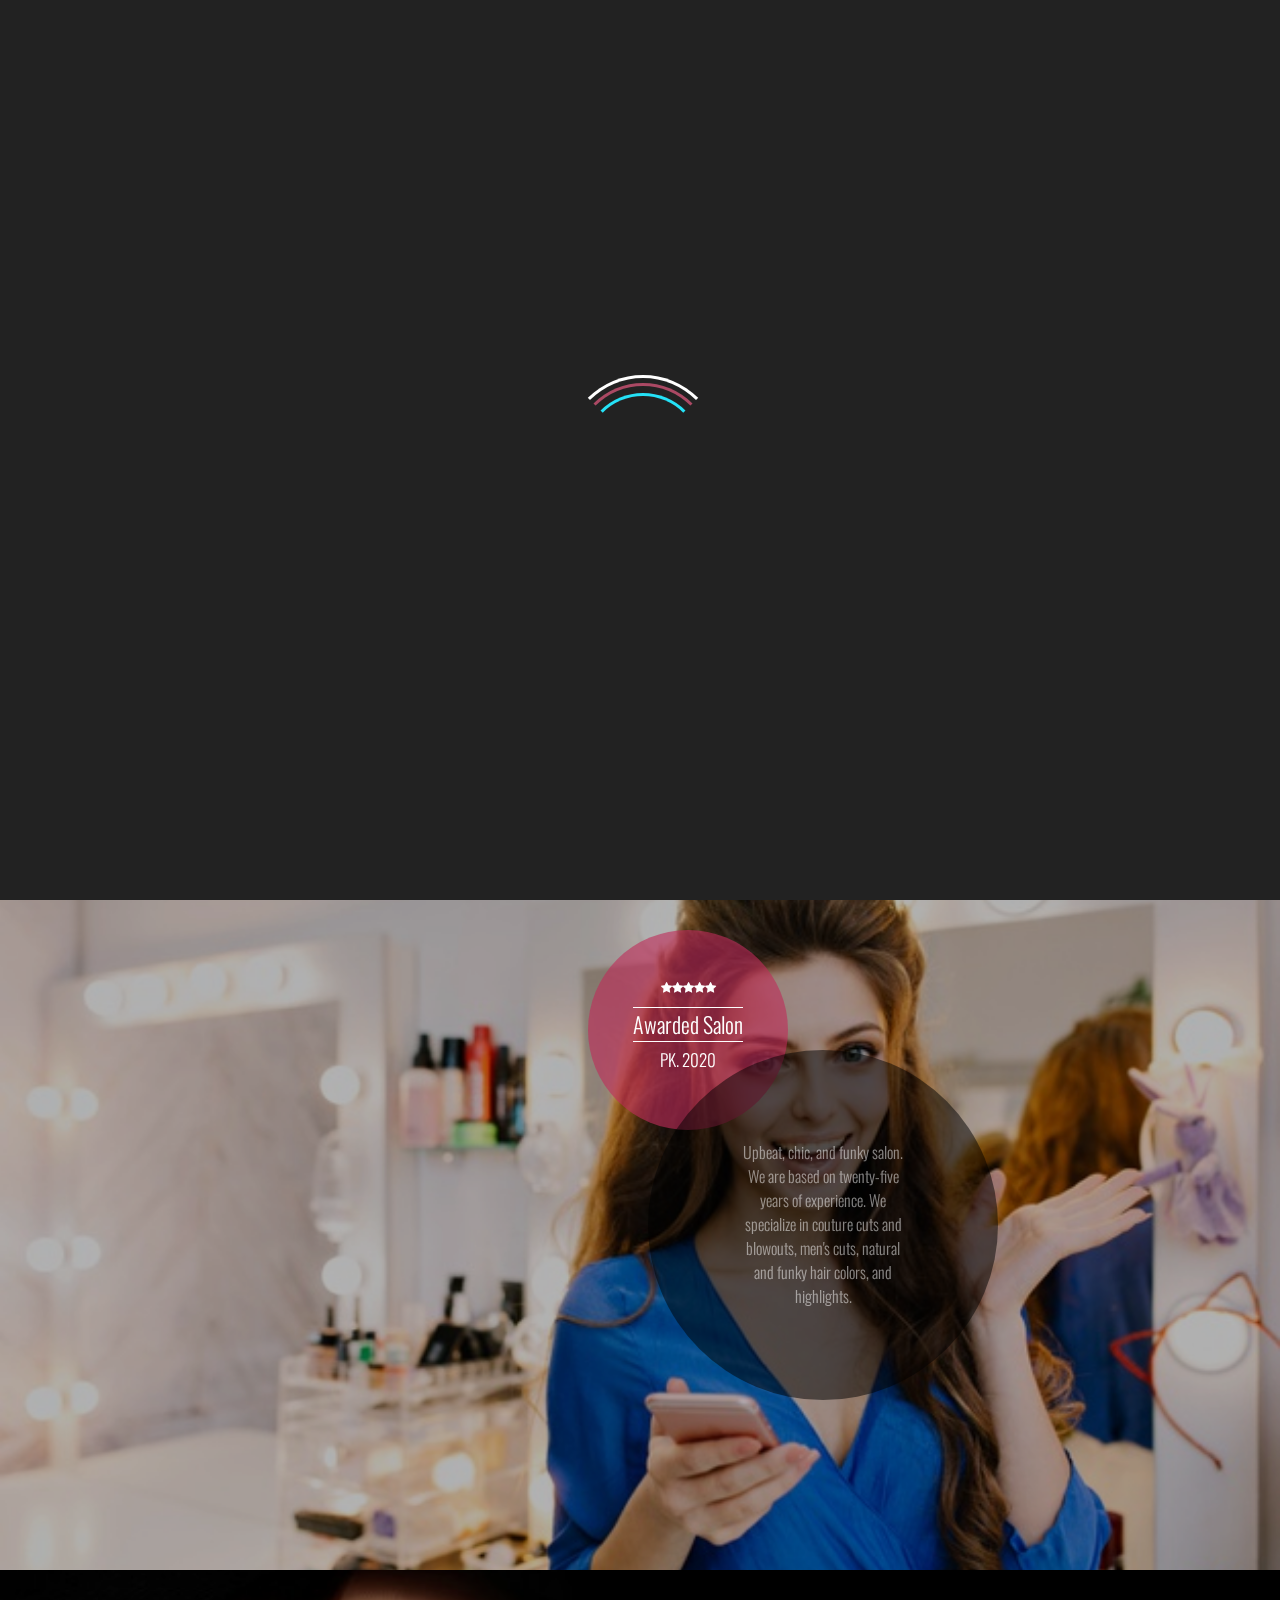
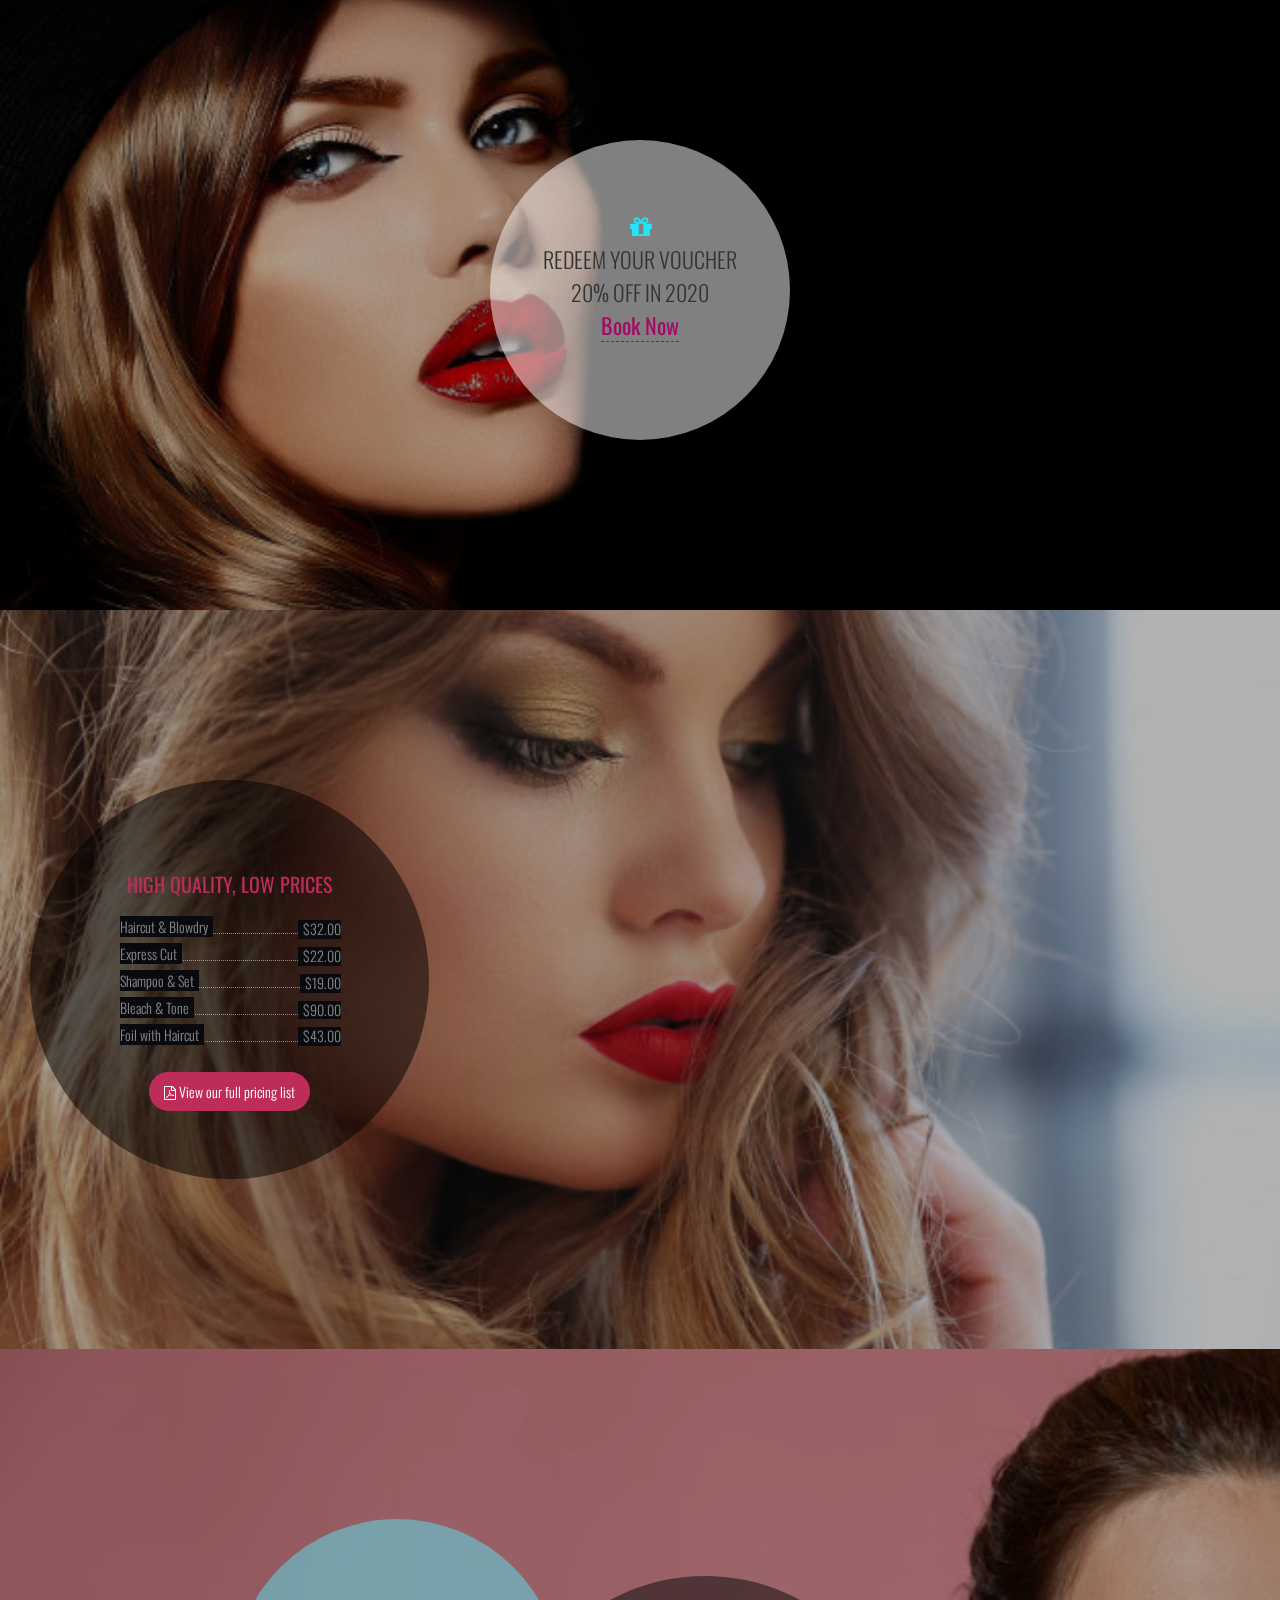
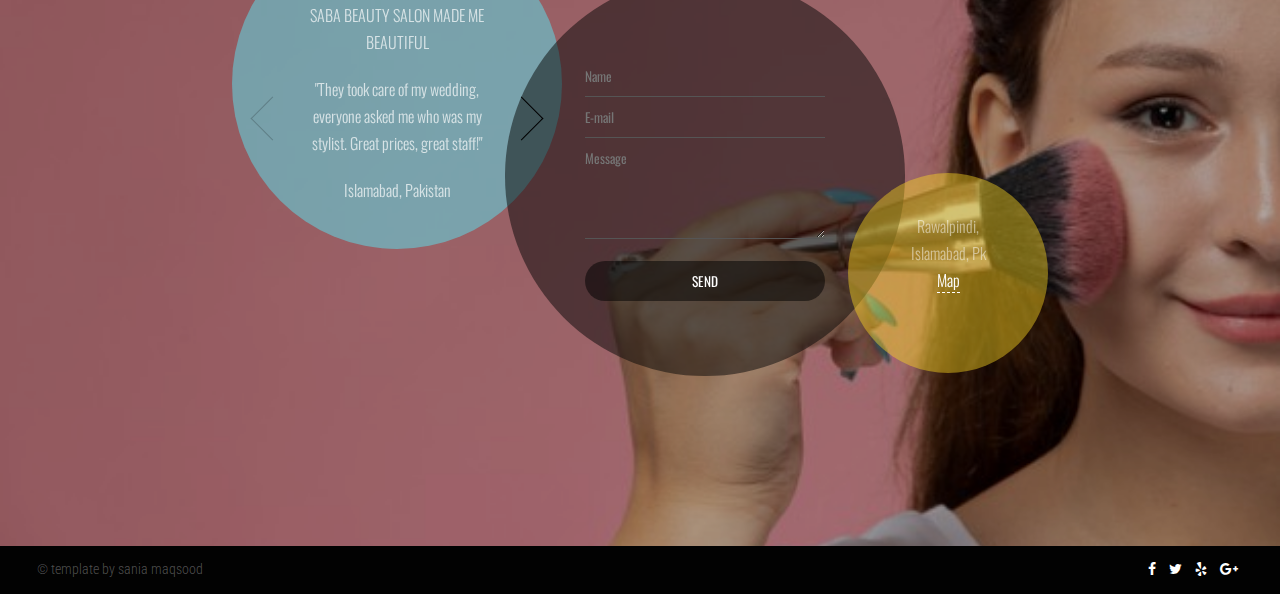
<file: index.html>
<!DOCTYPE html>
<html lang="en">
<head>
<meta charset="utf-8">
<meta name="viewport" content="width=device-width, initial-scale=1">
<meta name="description" content="">
<meta name="author" content="">
<link rel="icon" href="#">
<title>Beautition website</title>
<!-- CSS -->
<link href="css/style.css" rel="stylesheet">
<link rel="stylesheet" href="https://maxcdn.bootstrapcdn.com/font-awesome/4.5.0/css/font-awesome.min.css">
<link href='https://fonts.googleapis.com/css?family=Great+Vibes' rel='stylesheet' type='text/css'>
<link href='https://fonts.googleapis.com/css?family=Oswald:400,700,300' rel='stylesheet' type='text/css'>
<link href='https://fonts.googleapis.com/css?family=Roboto+Condensed:400,400italic,300italic,300,700,700italic' rel='stylesheet' type='text/css'>

</head>
<body class="frontpage">

<div id="loader-wrapper">
<div id="loader"></div>
<div class="loader-section section-left"></div>
<div class="loader-section section-right"></div>
</div>


<div class="menu-outer">
    <div class="menu-icon">
        <div class="bar"></div>
        <div class="bar"></div>
        <div class="bar"></div>
    </div>
    <nav>
        <ul>
           <li><a href="index.html">Home</a></li>
           <li><a href="services.html">Services</a></li>
           <li><a href="contact.html">contact us</a></li>
           <li><a href="blog.html">Blog</a></li>
           
       </ul>
   </nav>
</div>
<a class="menu-close" onClick="return true">
    <div class="menu-icon">
        <div class="bar"></div>
        <div class="bar"></div>
    </div>
</a>

<div class="fixedcallicon">
	<i class="fa fa-phone"></i><span class="hide">Book Now - 03235211</span>
</div>
<div class="container">
	<section class="background">
	<div class="content-wrapper">
		<div class="intro">
			<h1><span class="smaller wow zoomIn" data-wow-duration="2s" data-wow-delay="0.5">Rawalpindi, Islamabad,  Pk</span>
			<span class="big wow pulse" data-wow-duration="1s" data-wow-delay="0s">Saba</span><br/>
			<span class="small wow fadeIn" data-wow-duration="2s" data-wow-delay="0.5s">- BEAUTY SALON -</span>
			</h1>
		</div>
	</div>
	</section>
	<section class="background">
	<div class="content-wrapper">
		<div class="about">
			<div class="aboutbadge">
				<span><i class="fa fa-star"></i><i class="fa fa-star"></i><i class="fa fa-star"></i><i class="fa fa-star"></i><i class="fa fa-star"></i><br/>
				<span class="border">Awarded Salon</span><br/>
				PK. 2020</span>
			</div>
			<div class="aboutbadge black">
				<span>Upbeat, chic, and funky salon. We are based on twenty-five years of experience. We specialize in couture cuts and blowouts, men's cuts, natural and funky hair colors, and highlights. </span>
			</div>
		</div>
	</div>
	</section>
	<section class="background">
	<div class="content-wrapper">
		<div class="voucher">
			<div class="voucher-whitetransparent">
				<h2><i class="fa fa-gift"></i><br/>REDEEM YOUR VOUCHER<br/>20% OFF IN 2020<br/><a href="#slide6">Book Now</a></h2>
			</div>
		</div>
	</div>
	</section>
	<section class="background">
	<div class="content-wrapper">
		<div class="pricingbadge">
			<h4>High Quality, Low Prices</h4>
			<ul class="pricing_menu__list">
				<li class="pricing_menu__row">
				<div class="pricing_menu__meal">
					<span>Haircut & Blowdry</span>
				</div>
				<span class="pricing_menu__price">$32.00</span>
				</li>
				<li class="pricing_menu__row">
				<div class="pricing_menu__meal">
					<span>Express Cut</span>
				</div>
				<span class="pricing_menu__price">$22.00</span>
				</li>
				<li class="pricing_menu__row">
				<div class="pricing_menu__meal">
					<span>Shampoo & Set</span>
				</div>
				<span class="pricing_menu__price">$19.00</span>
				</li>
				<li class="pricing_menu__row">
				<div class="pricing_menu__meal">
					<span>Bleach & Tone</span>
				</div>
				<span class="pricing_menu__price">$90.00</span>
				</li>
				<li class="pricing_menu__row">
				<div class="pricing_menu__meal">
					<span>Foil with Haircut</span>
				</div>
				<span class="pricing_menu__price">$43.00</span>
				</li>
				<a class="fullpricelist" href="#"><i class="fa fa-file-pdf-o"></i> View our full pricing list</a>
			</ul>
		</div>
	</div>
	</section>
	<section class="background">
	<div class="content-wrapper">
		<div class="testimonialarea">
			<div class="testimonialarea-bubble">
				<div class="testimonial-widget">
					<h3 class="uppercase">SABA BEAUTY SALON MADE ME BEAUTIFUL</h3>
					<div class="testimonial">
						<p>
							 "They took care of my wedding, everyone asked me who was my stylist. Great prices, great staff!"
						</p>
						<p>
							<strong>Islamabad, Pakistan</strong>
						</p>
					</div>
					<div class="testimonial">
						<p>
							 "I am a regular customer of their services, once I pay them a visit I am a different person."
						</p>
						<p>
							<strong>Layana, Munchen</strong>
						</p>
					</div>
					<div class="testimonial">
						<p>
							 "Thank you so much, Beauttio, you have one of the best hairstylists aroung, I give it 5 <i class="fa fa-star"></i>."
						</p>
						<p>
							<strong>Jane, London</strong>
						</p>
					</div>
					<button class="prev-testimonial">Prev</button>
					<button class="next-testimonial">Next</button>
				</div>
			</div>
			<div class="contactform-bubble">
				<form autocomplete="off" class="contactform" method="post" action="contact.php" id="contactform">
					<input name="name" type="text" placeholder="Name">
					<input name="email" type="text" placeholder="E-mail">
					<textarea name="comment" placeholder="Message" rows="4"></textarea>
					<input value="SEND" type="submit" id="submit" class="btnsend">
					<div class="done">
						<div class="alert-box success">
							<i>Message sent! We'll answer shortly.</i>
						</div>
					</div>
				</form>
			</div>
			<div class="contactaddress-bubble">
				<div class="contactaddress">
					 Rawalpindi, Islamabad, Pk<br/>
					<a class="map" href="#">Map</a>
				</div>
			</div>
		</div>
	
</div>


	</section>
</div>
<div class="clearfix"></div>
<footer class="footer">
<div class="container">
<div class="pull-left">&copy; template by sania maqsood</div>
<div class="pull-right"> 
	<div class="footericons">
		<a href="#"><i class="fa fa-facebook"></i></a>
		<a href="#"><i class="fa fa-twitter"></i></a>
		<a href="#"><i class="fa fa-yelp"></i></a></a>
		<a href="#"><i class="fa fa-google-plus"></i></a>
	</div>
</div>
<div class="clearfix"></div>
</div>
</footer>	

<!-- Scripts -->
<script src="https://ajax.googleapis.com/ajax/libs/jquery/1.11.3/jquery.min.js"></script>
<script src="js/common.js"></script>
<script src="js/home.js"></script>
<script src="js/testimonials.js"></script>

</body>
</html>
</file>
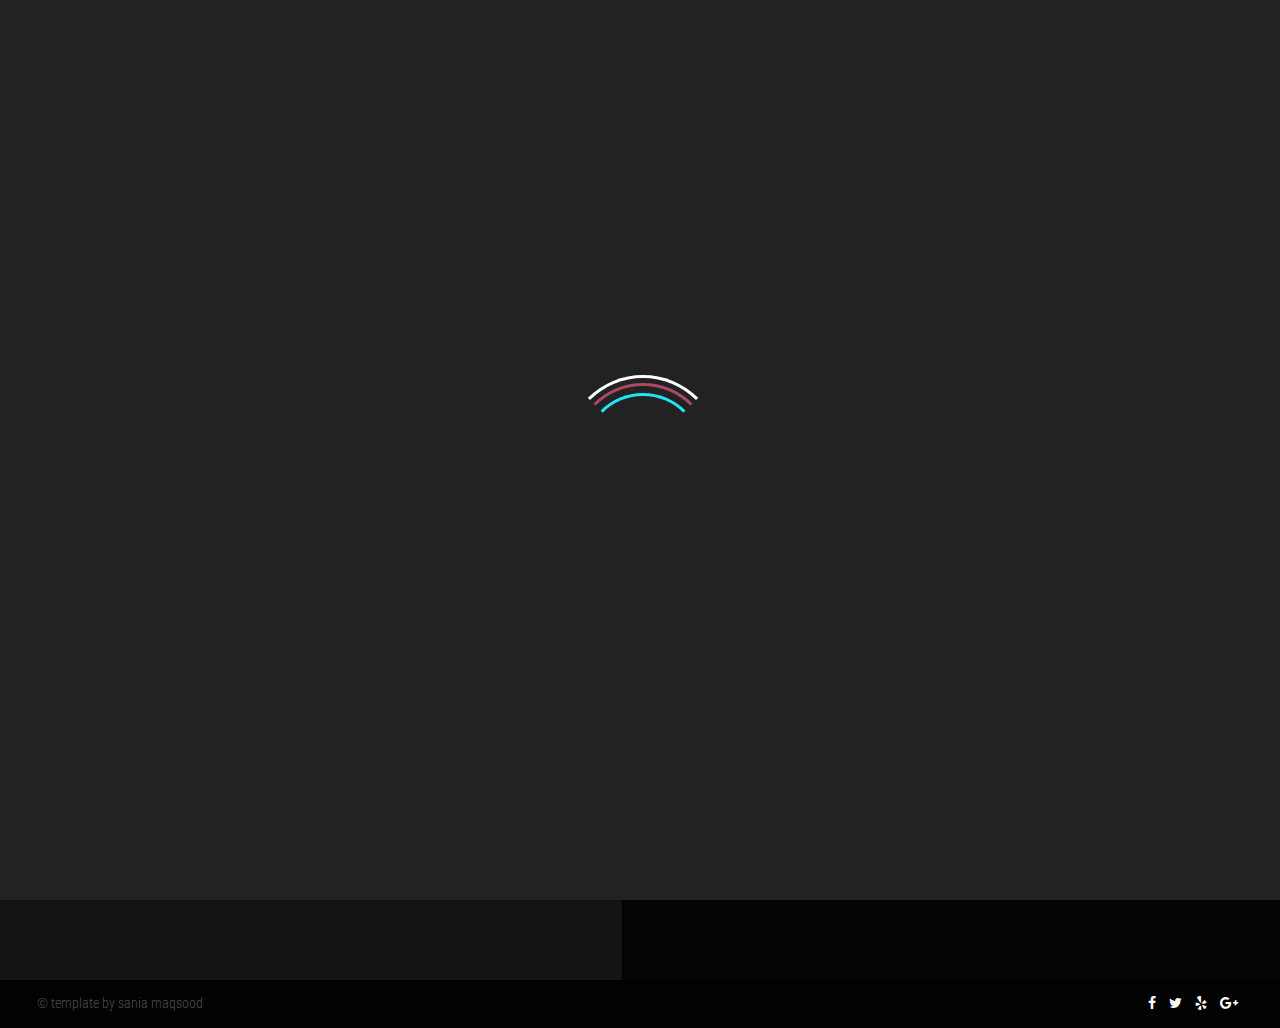
<file: blog.html>
<!DOCTYPE html>
<html lang="en">
<head>
<meta charset="utf-8">
<meta name="viewport" content="width=device-width, initial-scale=1">
<meta name="description" content="">
<meta name="author" content="">
<link rel="icon" href="#">
<title>Beautition website</title>
<!-- CSS -->
<link href="css/style.css" rel="stylesheet">
<link rel="stylesheet" href="https://maxcdn.bootstrapcdn.com/font-awesome/4.5.0/css/font-awesome.min.css">
<link href='https://fonts.googleapis.com/css?family=Great+Vibes' rel='stylesheet' type='text/css'>
<link href='https://fonts.googleapis.com/css?family=Oswald:400,700,300' rel='stylesheet' type='text/css'>
<link href='https://fonts.googleapis.com/css?family=Roboto+Condensed:400,400italic,300italic,300,700,700italic' rel='stylesheet' type='text/css'>
</head>
<body style="background-image:url(img/bg7.jpg);background-attachment:fixed;background-size:cover;">

<div id="loader-wrapper">
<div id="loader"></div>
<div class="loader-section section-left"></div>
<div class="loader-section section-right"></div>
</div>

<div class="menu-outer">
    <div class="menu-icon">
        <div class="bar"></div>
        <div class="bar"></div>
        <div class="bar"></div>
    </div>
    <nav>
        <ul>
           <li><a href="index.html">Home</a></li>
           <li><a href="">services</a></li>
           <li><a href="Contact.html">Contact us</a></li>
           <li><a href="blog.html">Blog</a></li>
           
       </ul>
   </nav>
</div>
<a class="menu-close" onClick="return true">
    <div class="menu-icon">
        <div class="bar"></div>
        <div class="bar"></div>
    </div>
</a>

<div class="fixedcallicon">
	<i class="fa fa-phone"></i><span class="hide">Book Now - 0323521441</span>
</div>
<div class="container">
<div class="logoarea">
<div class="intro">
			<h1><span class="smaller wow zoomIn" data-wow-duration="2s" data-wow-delay="0.5">Rawalpindi, Islamabad,  PK</span>
			<span class="big wow pulse" data-wow-duration="1s" data-wow-delay="0s">Saba</span>
			<span class="small wow fadeIn" data-wow-duration="2s" data-wow-delay="0.5s">- BEAUTY SALON -</span>
			</h1>
		</div>
		</div>
		<div class="pagearea">
		<h1 class="page-headline">BLOG</h1>
		<i class="iconstartitle textmagenta fa fa-star"></i>
		<h1 class="entry-title">HAIR STYLE EVENT ISLAMABAD</h1>
			<p>Upbeat, chic, and funky salon. We are based on twenty-five years of experience. We specialize in couture cuts and blowouts, men's cuts, natural and funky hair colors, and highlights...<a href="#" class="readmore">Read more</a></p>
				
				<h1 class="entry-title">HAIR STYLE EVENT IN ISLAMABAD</h1>
				<p>Upbeat, chic, and funky salon. We are based on twenty-five years of experience. We specialize in couture cuts and blowouts, men's cuts, natural and funky hair colors, and highlights...<a href="#" class="readmore">Read more</a></p>
				
				<h1 class="entry-title">HAIR STYLE EVENT IN ISLAMABAD</h1>
				<p>Upbeat, chic, and funky salon. We are based on twenty-five years of experience. We specialize in couture cuts and blowouts, men's cuts, natural and funky hair colors, and highlights...<a href="#" class="readmore">Read more</a></p>
				
				<h1 class="entry-title">HAIR STYLE EVENT IN ISLAMABAD</h1>
				<p>Upbeat, chic, and funky salon. We are based on twenty-five years of experience. We specialize in couture cuts and blowouts, men's cuts, natural and funky hair colors, and highlights...<a href="#" class="readmore">Read more</a></p>
				
				
		</div>
	
</div>
<div class="clearfix"></div>
<footer class="footer">
<div class="container">
<div class="pull-left">&copy; template by sania maqsood</div>
<div class="pull-right"> 
	<div class="footericons">
		<a href="#"><i class="fa fa-facebook"></i></a>
		<a href="#"><i class="fa fa-twitter"></i></a>
		<a href="#"><i class="fa fa-yelp"></i></a></a>
		<a href="#"><i class="fa fa-google-plus"></i></a>
	</div>
</div>
<div class="clearfix"></div>
</div>
</footer>	
<!-- Scripts -->
<script src="https://ajax.googleapis.com/ajax/libs/jquery/1.11.3/jquery.min.js"></script>
<script src="js/nicescroll.js"></script>
<script src="js/common.js"></script>
</body>
</html>
</file>
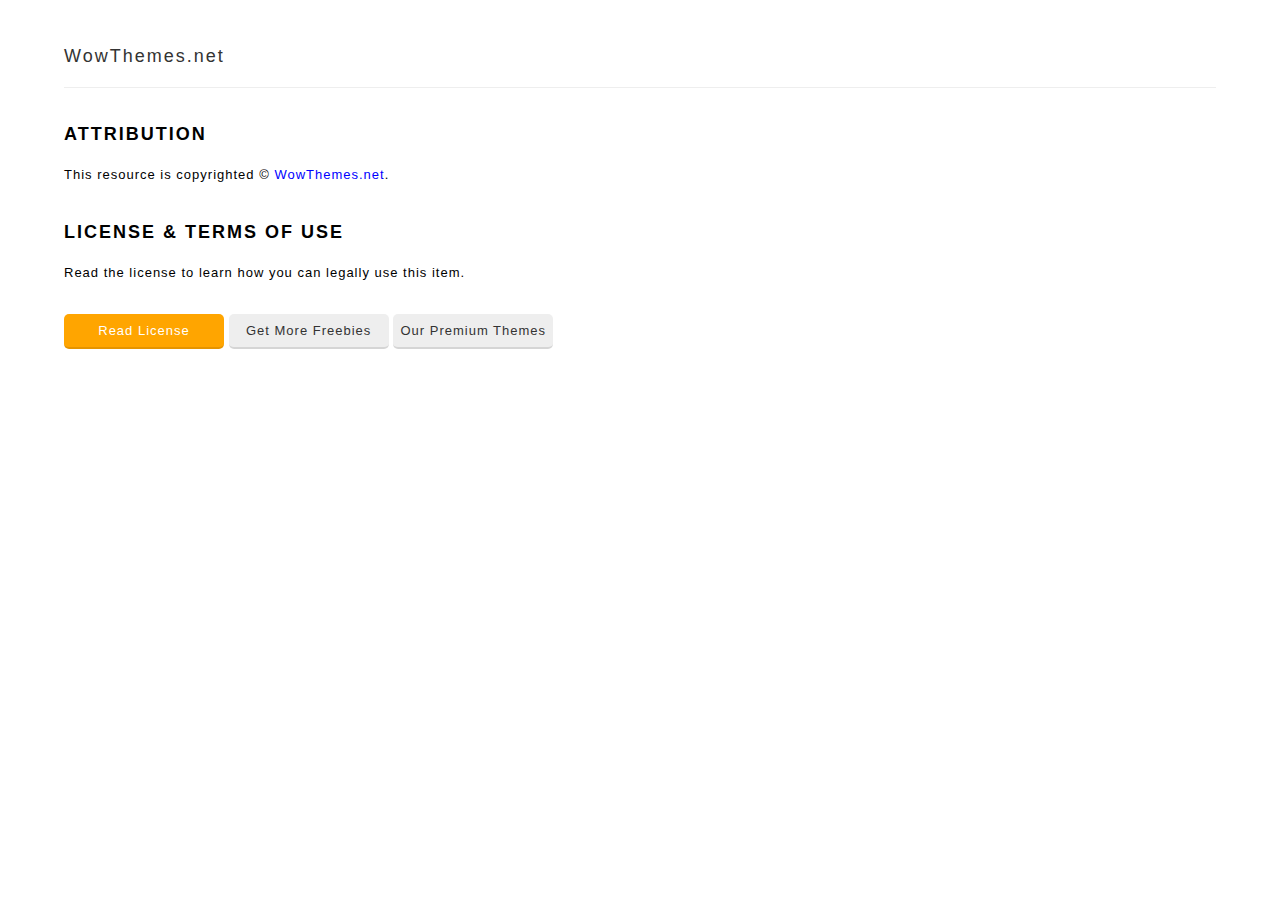
<file: license.html>
<html>
<body>
<style>
h1 {font-size:18px;letter-spacing:2px;margin-top:30px;}
body {margin:0;font-family:Arial;line-height:1.8; 
    letter-spacing: 1px;
    font-size: 13px;}
hr {border-top:1px solid #eee;border-bottom:0;height:1px;}
a {text-decoration:none;color:blue;}
.btn {text-align:center;background-color:#eee;padding:5px;color:#333;border-bottom:2px solid rgba(0,0,0,0.1);border-radius:5px;min-width:150px;display:inline-block;}
.btn.green {background-color:green;color:#fff;}
.btn.orange {background-color:orange;color:#fff;}
.paypal {display: inline-block;
    font-family: inherit;
    font-size: 12px;
    font-weight: 900;
    color: #fff;
    text-align: center;
    padding: 10px 14px;
    background: #f39264;
    border: 0;
    cursor: pointer;
    outline: none;
    margin-top: 15px;
    border-bottom: 3px solid rgba(0,0,0,0.1);}
</style>
<div style="max-width:90%;margin:0px auto;margin-top:40px;">
<h1 style="border-bottom:1px solid #eee;margin-bottom:20px;padding-bottom:15px;"><a style="text-decoration:none;color:#333;font-weight:300;" href="https://www.wowthemes.net">WowThemes.net</a> <i style="color:#ccc;font-size:12px;"></i><h1>

<h1>ATTRIBUTION</h1>
This resource is copyrighted &copy; <a href="https://www.wowthemes.net">WowThemes.net</a>.
<h1>LICENSE & TERMS OF USE</h1>
Read the license to learn how you can legally use this item.
<div style="text-align:left;background:#fff;padding:30px 0;margin-top:0px;"><a class="btn orange" href="http://www.wowthemes.net/freebies-license/">Read License</a> <a class="btn" href="https://www.wowthemes.net/category/free-themes-templates/">Get More Freebies</a> <a class="btn" href="https://www.wowthemes.net/">Our Premium Themes</a> 
</div>
</div>
</body>
</html>
</file>
<file: css/style.css>
/* https://www.wowthemes.net 
Beauttio HTML Template
v1.0.0
*/

html, body, div, span, applet, object, iframe,
h1, h2, h3, h4, h5, h6, p, blockquote, pre,
a, abbr, acronym, address, big, cite, code,
del, dfn, em, img, ins, kbd, q, s, samp,
small, strike, strong, sub, sup, tt, var,
b, u, i, center,
dl, dt, dd, ol, ul, li,
fieldset, form, label, legend,
table, caption, tbody, tfoot, thead, tr, th, td,
article, aside, canvas, details, embed, 
figure, figcaption, footer, header, hgroup, 
menu, nav, output, ruby, section, summary,
time, mark, audio, video {
	margin: 0;
	padding: 0;
	border: 0;
	font-size: 100%;
	font: inherit;
	vertical-align: baseline;
}
/* HTML5 display-role reset for older browsers */
article, aside, details, figcaption, figure, 
footer, header, hgroup, menu, nav, section {
	display: block;
}
body {
	line-height: 1.7;
	font-weight:300;
	font-family:Oswald;
}
h2 {line-height:1.5;}
ol, ul {
	list-style: none;
}
blockquote, q {
	quotes: none;
}
blockquote:before, blockquote:after,
q:before, q:after {
	content: '';
	content: none;
}
table {
	border-collapse: collapse;
	border-spacing: 0;
}
body.frontpage {overflow:hidden;}
body{
	
	overflow-x: hidden;
    overflow-y: scroll;
}
a {text-decoration:none;}
	p {margin-bottom:20px;}
	p:last-child {margin-bottom:0;}
	
	.pull-left {float:left;}
	.pull-right {float:right;}
	.clearfix {clear:both;float:none;content:'';display:table;}
.background {
  background-size: cover;
  background-repeat: no-repeat;
  background-position: center center;
  overflow: hidden;
  will-change: transform;
  -webkit-backface-visibility: hidden;
  backface-visibility: hidden;
  height: 130vh;
  position: fixed;
  width: 100%;
  -webkit-transform: translateY(30vh);
  transform: translateY(30vh);
  -webkit-transition: all 1.2s cubic-bezier(0.22, 0.44, 0, 1);
  transition: all 1.2s cubic-bezier(0.22, 0.44, 0, 1);
}
.background:before {
  content: "";
  position: absolute;
  width: 100%;
  height: 100%;
  top: 0;
  left: 0;
  right: 0;
  bottom: 0;
  background-color: rgba(0, 0, 0, 0.3);
}
.background:first-child {
  background-image: url(../img/bg12.jpg);
  -webkit-transform: translateY(-15vh);
          transform: translateY(-15vh);
}
.background:first-child .content-wrapper {
  -webkit-transform: translateY(15vh);
          transform: translateY(15vh);
}
.background:nth-child(2) {
  background-image: url(../img/bg16.jpg);
}
.background:nth-child(3) {
  background-image: url(../img/bg8.jpg);
}
.background:nth-child(4) {
  background-image: url(../img/bg14.jpg);
}
.background:nth-child(5) {
  background-image: url(../img/bg9.jpg);
}

/* Set stacking context of slides */
.background:nth-child(1) {
  z-index: 5;
}

.background:nth-child(2) {
  z-index: 4;
}

.background:nth-child(3) {
  z-index: 3;
}

.background:nth-child(4) {
  z-index: 2;
}

.background:nth-child(5) {
  z-index: 1;
}

.content-wrapper {
	height: 100vh;
	display: -webkit-box;
	display: -webkit-flex;
	display: -ms-flexbox;
	display: flex;
	-webkit-box-pack: center;
	-webkit-justify-content: center;
	-ms-flex-pack: center;
	justify-content: center;
	text-align: center;
	-webkit-flex-flow: column nowrap;
	-ms-flex-flow: column nowrap;
	flex-flow: column nowrap;
	color: #fff;
	-webkit-transform: translateY(40vh);
	transform: translateY(40vh);
	will-change: transform;
	-webkit-backface-visibility: hidden;
	backface-visibility: hidden;
	-webkit-transition: all 1.7s cubic-bezier(0.22, 0.44, 0, 1);
	transition: all 1.7s cubic-bezier(0.22, 0.44, 0, 1);
}
.content-title {
  font-size: 12vh;
  line-height: 1.4;
}

.background.up-scroll {
  -webkit-transform: translate3d(0, -15vh, 0);
          transform: translate3d(0, -15vh, 0);
}
.background.up-scroll .content-wrapper {
  -webkit-transform: translateY(15vh);
          transform: translateY(15vh);
}
.background.up-scroll + .background {
  -webkit-transform: translate3d(0, 30vh, 0);
          transform: translate3d(0, 30vh, 0);
}
.background.up-scroll + .background .content-wrapper {
  -webkit-transform: translateY(30vh);
          transform: translateY(30vh);
}

.background.down-scroll {
  -webkit-transform: translate3d(0, -130vh, 0);
          transform: translate3d(0, -130vh, 0);
}
.background.down-scroll .content-wrapper {
  -webkit-transform: translateY(40vh);
          transform: translateY(40vh);
}
.background.down-scroll + .background:not(.down-scroll) {
  -webkit-transform: translate3d(0, -15vh, 0);
          transform: translate3d(0, -15vh, 0);
}
.background.down-scroll + .background:not(.down-scroll) .content-wrapper {
  -webkit-transform: translateY(15vh);
          transform: translateY(15vh);
}






.fixedcallicon {
	background: rgba(0,0,0,0.5);
    color: rgba(255,255,255,0.7);
    position: fixed;
    top: 43%;
    right: 0;
    width: 60px;
    height: 60px;
    line-height: 60px;
    overflow: hidden;
    display: inline-block;
    z-index: 99;
    border-top-left-radius: 5px;
    border-bottom-left-radius: 5px;
    transition: all 1s ease;
}
.fixedcallicon i {width:60px;height:60px;text-align:center;}
.fixedcallicon:hover {width:220px;background:rgba(245, 228, 25, 0.5);}


.intro h1 {font-family:Great Vibes;font-size:150px;font-weight:400;line-height:1.1;}
.intro h1 span.big {
border-top: 1px solid;
    border-bottom: 1px solid;
    margin-bottom: 0px;
    padding: 36px 0 0px;
    display: inline-block;
}
.intro h1 span.small {
	font-size:90px; font-family:Oswald; font-weight:700;
}
.intro h1 span.smaller {
	font-size:20px;
	font-family:Oswald;
	display:block;
	margin-bottom:30px;
	font-weight:300;
}



.about {
	width: 500px;
    max-width: 100%;
    margin: 0px auto;
    margin-right: 15%;
}


.aboutbadge {
background-color:rgba(190, 45, 90, 0.62);
width:200px;
height:200px;
max-width:100%;
border-radius:50%;
color:#fff;
line-height:260px; 
font-weight: 300;
font-size: 17px;
}
.aboutbadge.black{
    background-color: rgba(0,0,0,0.5);
    color: rgba(255,255,255,0.5);
    width: 350px;
    height: 350px;
    font-size: 14px;
    line-height: 210px;
    margin-top: -80px;
    margin-left: 60px;
}
.aboutbadge.black span {
	    font-size: 16px;
    font-weight: 300;
    padding: 90px;
}
.aboutbadge span {line-height:1.5;display:inline-block;}
.aboutbadge span.border{    display: inline-block;
    border-top: 1px solid;
    border-bottom: 1px solid;
    margin-top: 10px;
    margin-bottom: 5px;font-size:22px;}

.aboutbadge i {
	font-size:12px;

}



.voucher {
	width: 500px;
    max-width: 100%;
    margin: 0px auto;
}
.voucher-whitetransparent {
	    display: Inline-block;
    width: 300px;
    height: 300px;
    background: rgba(255,255,255,0.5);
    color: #333;
    border-radius: 100%;
	
}
.voucher-whitetransparent i.fa {
	    color: #25E2F7;
    font-size: 25px;
}
.voucher-whitetransparent h2 {
	line-height:1.5;
	font-weight:300;
	color:#333;
	padding:70px 30px 30px 30px;
	font-size:22px;
	
}
.voucher-whitetransparent a {color:#A50965;font-weight:400;text-decoration:none;border-bottom:1px dashed;}





.pricingbadge {
	width: 220px;
    max-width: 100%;
    background-color: rgba(0,0,0,0.5);
    height: 220px;
    border-radius: 50%;
    padding: 7%;
	color:rgba(255,255,255,0.5);
	line-height: 1.4;
	margin-left:30px;
}
.pricing_menu__list {
	font-weight: 300;
    list-style: none;
    font-size: 14px;
  
  
}

.pricingbadge h4 {
    color: #be2d5a;
    font-size: 20px;
    font-weight: 400;
    text-transform: uppercase;
    margin-bottom: 10px;
}

.pricing_menu__row {
  border-bottom: 1px dotted rgba(255,255,255,0.5); /* Our dotted line, we can use border-image instead */
  position: relative;
  float: left;
  line-height: 1.2em;
  margin: -.9em 0 0 0;  
  width: 100%;
  text-align: left;  
}


.pricing_menu__meal {
  padding-right: 3em; /* Custom number for space between text and right side of .pricing_menu__row; must be greater than .pricing_menu__price max-width to avoid overlapping */
}

.pricing_menu__meal span {
    margin: 0;
    position: relative;
    top: 1.6em;
    padding-right: 5px;
    background: #090a0d;
	    line-height: 1.4;
}

.pricing_menu__price {  
	padding:1px 0 1px 5px;
	position:relative;
	top:.4em;
	left:1px;/* ie6 rounding error*/
	float:right;
	background: #090a0d;
}

a.fullpricelist {
    color: #fff;
    text-decoration: none;
    text-align: center;
    margin-top: 30px;
    display: inline-block;
    clear: both;
    float: none;
    background: #be2d5a;
    padding: 10px 15px;
    border-radius: 30px;
}



@-moz-keyframes fadein {
  0% {
    opacity: .1;
    -moz-transform: translateY(5px);
    transform: translateY(5px);
  }
  100% {
    opacity: 1;
    -moz-transform: translateY(0);
    transform: translateY(0);
  }
}
@-webkit-keyframes fadein {
  0% {
    opacity: .1;
    -webkit-transform: translateY(5px);
    transform: translateY(5px);
  }
  100% {
    opacity: 1;
    -webkit-transform: translateY(0);
    transform: translateY(0);
  }
}
@keyframes fadein {
  0% {
    opacity: .1;
    -moz-transform: translateY(5px);
    -ms-transform: translateY(5px);
    -webkit-transform: translateY(5px);
    transform: translateY(5px);
  }
  100% {
    opacity: 1;
    -moz-transform: translateY(0);
    -ms-transform: translateY(0);
    -webkit-transform: translateY(0);
    transform: translateY(0);
  }
}
.uppercase {
  text-transform: uppercase;
}


.testimonialarea {
	   	width: 1200px;
    max-width: 100%;
    margin: 0px auto;
}

.testimonialarea-bubble {
	display: Inline-block;
    width: 330px;
    height: 330px;
    background: rgba(90, 227, 241, 0.5);
    color: #333;
    border-radius: 100%;
}

.testimonial-widget {
  position: relative;
  text-align: center;
  overflow: hidden;
     padding: 25% 20%;
	 color:rgba(255,255,255,0.7);
}
.testimonial-widget h3 {
	margin-bottom:20px;
}
.testimonial {
  position: absolute;
  opacity: 0;
  z-index: -1;
}
.testimonial.current {
  opacity: 1;
  position: relative;
  z-index: initial;
  -moz-animation: fadein 0.7s ease;
  -webkit-animation: fadein 0.7s ease;
  animation: fadein 0.7s ease;
}

.prev-testimonial,
.next-testimonial {
  position: absolute;
  -moz-appearance: none;
  -webkit-appearance: none;
  background-color: transparent;
  border: none;
  width: 30px;
  top: 110px;
  text-indent: -9999px;
  cursor: pointer;
}
.prev-testimonial:focus,
.next-testimonial:focus {
  outline: none;
}
.prev-testimonial:before,
.next-testimonial:before {
  content: "";
  background-color: transparent;
  width: 30px;
  height: 30px;
  display: inline-block;
  position: absolute;
  top: 0;
  -moz-transform: rotate(45deg);
  -ms-transform: rotate(45deg);
  -webkit-transform: rotate(45deg);
  transform: rotate(45deg);
}

.prev-testimonial {
  left: 15px;
      top: 50%;
}
.prev-testimonial:before {
  left: 10px;
  border-left: solid 1px black;
  border-bottom: solid 1px black;
}

.next-testimonial {
  right: 15px;
      top: 50%;
}
.next-testimonial:before {
  right: 10px;
  border-top: solid 1px black;
  border-right: solid 1px black;
}

.testimonial__mug {
  width: 100px;
  height: 100px;
  margin: 16px auto;
  -moz-border-radius: 50%;
  -webkit-border-radius: 50%;
  border-radius: 50%;
  overflow: hidden;
}

.grey-out {
  opacity: .2;
}

.testimonialarea button {
  width: 80px;
  padding: 6px;
  z-index: 99;
}




.contactform-bubble {
    display: inline-block;
    width: 400px;
    height: 400px;
    background: rgba(6, 6, 6, 0.5);
    color:rgba(255,255,255,0.5);
    border-radius: 100%;
	margin-left:-60px;	
}
.contactform {
	padding:20%;
}
.contactform input, 
.contactform textarea{
	width:100%;
	background:transparent;
	border:0;
	border-bottom:1px solid #555;
	font-family:Oswald;
	padding:10px 0;
	color:rgba(241, 229, 90, 0.5);
}

.contactform input.btnsend {
    border: 0;
    color: #fff;
    cursor: pointer;
    width: 100%;
    border-radius: 40px;
    margin-top: 15px;
    background: rgba(0,0,0, 0.5);	
	letter-spacing:0.5px;
}
.contactform input:focus, 
.contactform textarea:focus {
	outline:0;
	outline:none;
	border-bottom:1px solid #fff;
}
.done {
    display: none;
}
.contactform .done {margin-top:10px; font-size:14px;color:rgba(53, 249, 214, 0.42);}
.error input, input.error, .error textarea, textarea.error {
    border-color: #c60f13;
}

.contactaddress-bubble {
    display: inline-block;
    width: 200px;
    height: 200px;
    background: rgba(253, 216, 34, 0.44);
    color: rgba(255,255,255,0.5);
    border-radius: 100%;
    margin-left: -60px;
}
.contactaddress {
	    padding: 20%;
}
a.map {border-bottom: 1px dashed;    color: #fff;}


.logoarea {width:46%;float:left;}
.logoarea .intro {
    color: #fff;
    text-align: center;
    position: fixed;
    display: table;
    vertical-align: middle;
    top: 32%;
    left: 12%;
	
}
.logoarea .intro h1 span.small {
    font-size: 50px;
	margin-top:15px;
	display: block;
}
.logoarea .intro h1 span.smaller {
    font-size: 16px;
	margin-bottom:20px;
	line-height: 1;
	display: block;
}
.logoarea h1 {
    font-size: 90px;
	
}
.logoarea h1 span.big{
    padding: 22px 0 0px;
    line-height: 0.9;
}

.pagearea {
	float:right;
    width: 42%;
    max-width: 100%;
	min-height:100vh;
    margin: 0px auto;
    margin-right: 0;
	background-color: rgba(0,0,0,0.8);
	color: rgba(255,255,255,0.5);
	font-size: 15px;
	text-align:left;
	padding:40px 60px;
	font-family:Roboto Condensed;
}
.pagearea h1.entry-title, .pagearea h1.page-headline {
	font-family: Oswald;
    font-size: 21px;
    color: rgba(255,255,255,0.7);
	letter-spacing: 1px;
}
.pagearea h1.page-headline {
    margin-bottom: 0;
    color: #fff;
    font-weight: 400;
	font-size:25px;
}

.pagearea h1.page-headline:after {
    content: '';
    width: 91%;
    color: rgba(255,255,255,0.4);
    margin-top: 20px;
    border-bottom: double medium;
    display: block;
    margin-bottom: 30px;
    position: relative;
    margin-left: 26px;
	}
.iconstartitle {
	position: absolute;
    top: 95px;
}
.pagearea a.readmore {
	font-style: italic;
    background-color: rgba(230, 33, 97, 0.48);
    display: inline-block;
    color: rgb(255, 255, 255);
    padding: 5px 10px;
    border-radius: 5px 20px;
    margin-top: 10px;
	margin-bottom:10px;
}

.textwhite {color:#fff;}
.textmagenta {color: #F50986;}

#loader-wrapper {
    position: fixed;
    top: 0;
    left: 0;
    width: 100%;
    height: 100%;
    z-index: 1000;
}
#loader {
    display: block;
    position: relative;
    left: 50%;
    top: 50%;
    width: 150px;
    height: 150px;
    margin: -75px 0 0 -75px;
    border-radius: 50%;
    border: 3px solid transparent;
    border-top-color: #fff;

    -webkit-animation: spin 2s linear infinite; /* Chrome, Opera 15+, Safari 5+ */
    animation: spin 2s linear infinite; /* Chrome, Firefox 16+, IE 10+, Opera */
    z-index: 1001;
}

    #loader:before {
        content: "";
        position: absolute;
        top: 5px;
        left: 5px;
        right: 5px;
        bottom: 5px;
        border-radius: 50%;
        border: 3px solid transparent;
        border-top-color: #ab4964;

        -webkit-animation: spin 3s linear infinite; /* Chrome, Opera 15+, Safari 5+ */
        animation: spin 3s linear infinite; /* Chrome, Firefox 16+, IE 10+, Opera */
    }

    #loader:after {
        content: "";
        position: absolute;
        top: 15px;
        left: 15px;
        right: 15px;
        bottom: 15px;
        border-radius: 50%;
        border: 3px solid transparent;
        border-top-color: #25E2F7;

        -webkit-animation: spin 1.5s linear infinite; /* Chrome, Opera 15+, Safari 5+ */
          animation: spin 1.5s linear infinite; /* Chrome, Firefox 16+, IE 10+, Opera */
    }

    @-webkit-keyframes spin {
        0%   { 
            -webkit-transform: rotate(0deg);  /* Chrome, Opera 15+, Safari 3.1+ */
            -ms-transform: rotate(0deg);  /* IE 9 */
            transform: rotate(0deg);  /* Firefox 16+, IE 10+, Opera */
        }
        100% {
            -webkit-transform: rotate(360deg);  /* Chrome, Opera 15+, Safari 3.1+ */
            -ms-transform: rotate(360deg);  /* IE 9 */
            transform: rotate(360deg);  /* Firefox 16+, IE 10+, Opera */
        }
    }
    @keyframes spin {
        0%   { 
            -webkit-transform: rotate(0deg);  /* Chrome, Opera 15+, Safari 3.1+ */
            -ms-transform: rotate(0deg);  /* IE 9 */
            transform: rotate(0deg);  /* Firefox 16+, IE 10+, Opera */
        }
        100% {
            -webkit-transform: rotate(360deg);  /* Chrome, Opera 15+, Safari 3.1+ */
            -ms-transform: rotate(360deg);  /* IE 9 */
            transform: rotate(360deg);  /* Firefox 16+, IE 10+, Opera */
        }
    }

    #loader-wrapper .loader-section {
        position: fixed;
        top: 0;
        width: 51%;
        height: 100%;
        background: #222;
        z-index: 1000;
    }

    #loader-wrapper .loader-section.section-left {
        left: 0;
    }
    #loader-wrapper .loader-section.section-right {
        right: 0;
    }

    /* Loaded styles */
    .loaded #loader-wrapper .loader-section.section-left {
        -webkit-transform: translateX(-100%);  /* Chrome, Opera 15+, Safari 3.1+ */
            -ms-transform: translateX(-100%);  /* IE 9 */
                transform: translateX(-100%);  /* Firefox 16+, IE 10+, Opera */

        -webkit-transition: all 0.7s 0.3s cubic-bezier(0.645, 0.045, 0.355, 1.000);  /* Android 2.1+, Chrome 1-25, iOS 3.2-6.1, Safari 3.2-6  */
                transition: all 0.7s 0.3s cubic-bezier(0.645, 0.045, 0.355, 1.000);  /* Chrome 26, Firefox 16+, iOS 7+, IE 10+, Opera, Safari 6.1+  */
    }
    .loaded #loader-wrapper .loader-section.section-right {
        -webkit-transform: translateX(100%);  /* Chrome, Opera 15+, Safari 3.1+ */
            -ms-transform: translateX(100%);  /* IE 9 */
                transform: translateX(100%);  /* Firefox 16+, IE 10+, Opera */

        -webkit-transition: all 0.7s 0.3s cubic-bezier(0.645, 0.045, 0.355, 1.000);  /* Android 2.1+, Chrome 1-25, iOS 3.2-6.1, Safari 3.2-6  */
                transition: all 0.7s 0.3s cubic-bezier(0.645, 0.045, 0.355, 1.000);  /* Chrome 26, Firefox 16+, iOS 7+, IE 10+, Opera, Safari 6.1+  */
    }
    .loaded #loader {
        opacity: 0;

        -webkit-transition: all 0.3s ease-out;  /* Android 2.1+, Chrome 1-25, iOS 3.2-6.1, Safari 3.2-6  */
                transition: all 0.3s ease-out;  /* Chrome 26, Firefox 16+, iOS 7+, IE 10+, Opera, Safari 6.1+  */

    }
    .loaded #loader-wrapper {
        visibility: hidden;

        -webkit-transform: translateY(-100%);  /* Chrome, Opera 15+, Safari 3.1+ */
            -ms-transform: translateY(-100%);  /* IE 9 */
                transform: translateY(-100%);  /* Firefox 16+, IE 10+, Opera */
    
        -webkit-transition: all 0.3s 1s ease-out;  /* Android 2.1+, Chrome 1-25, iOS 3.2-6.1, Safari 3.2-6  */
                transition: all 0.3s 1s ease-out;  /* Chrome 26, Firefox 16+, iOS 7+, IE 10+, Opera, Safari 6.1+  */
    }
	
	
	
.menu-outer:hover ~ .menu-close {
  margin-right:-100px;
}
.menu-outer:hover .bar {     background: rgba(145, 255, 255, 0.65); }
.menu-inner ul {
  top:50%;
  -webkit-transform:translateY(-50%);
  -moz-transform:translateY(-50%);
  -ms-transform:translateY(-50%);
  -o-transform:translateY(-50%);
  transform:translateY(-50%);
}
html, body {
  background: rgba(20,20,20,1);
}
.menu-outer {
  
  overflow: hidden;
  position: fixed;
  top: 0;
  z-index: 998;  
  width: 100%;
  left: 100%;
  margin-left: -100px;
  height: 200%;
      background: rgba(145, 255, 255, 0.65);
  -webkit-transition: all ease .5s;
  -moz-transition: all ease .5s;
  -ms-transition: all ease .5s;
  -o-transition: all ease .5s;
  transition: all ease .5s; 
  -webkit-transform-origin: top left;
  -moz-transform-origin: top left;
  -ms-transform-origin: top left;
  -o-transform-origin: top left;
  transform-origin: top left;
  -webkit-transform: rotate(-45deg);
  -moz-transform: rotate(-45deg);
  -ms-transform: rotate(-45deg);
  -o-transform: rotate(-45deg);
  transform: rotate(-45deg);
}
.menu-outer:hover {
  background: rgba(40, 154, 154, 0.95);
  left: 0;
  margin-left: 0;
  -webkit-transform: rotate(0deg);
  -moz-transform: rotate(0deg);
  -ms-transform: rotate(0deg);
  -o-transform: rotate(0deg);
  transform: rotate(0deg);
}
.menu-icon {
  z-index: 999;
  position: absolute;
  top: 58px;
  left: 15px;
  width: 30px;
  pointer-events: none;
  -webkit-transform: rotate(45deg);
  -moz-transform: rotate(45deg);
  -ms-transform: rotate(45deg);
  -o-transform: rotate(45deg);
  transform: rotate(45deg);
  -webkit-transition: all ease .5s;
  -moz-transition: all ease .5s;
  -ms-transition: all ease .5s;
  -o-transition: all ease .5s;
  transition: all ease .5s;
}
.menu-icon .bar {
  background: rgba(250,250,250,1);
  width: 100%;
  height: 5px;
  margin: 0 0 5px;
  -webkit-transition: all ease .5s;
  -moz-transition: all ease .5s;
  -ms-transition: all ease .5s;
  -o-transition: all ease .5s;
  transition: all ease .5s;
}
.menu-outer:hover > .menu-icon {
  opacity: 0;
}
nav ul {
  position:absolute;
  width:100%;
  padding: 0;
  left: 10%;
  -webkit-transition: all ease .5s;
  -moz-transition: all ease .5s;
  -ms-transition: all ease .5s;
  -o-transition: all ease .5s;
  transition: all ease .5s;
}
.menu-outer:hover > nav ul {
  left: 0;
}
nav li {
  list-style:none;
  text-align: center;
  text-transform: uppercase;
}
nav li a {
  font-size: 2em;
  color: rgba(255,255,255,.8);
  text-decoration: none;
  margin: 0 auto;
  padding: 20px;
  display:block;
  -webkit-transition: all ease .5s;
  -moz-transition: all ease .5s;
  -ms-transition: all ease .5s;
  -o-transition: all ease .5s;
  transition: all ease .5s;
}
nav li a:hover {
  color: rgba(255,255,255,1);
}
@media screen and (max-width: 600px), screen and (max-height: 600px) {
  nav ul {font-size:.75em;}
  nav ul a {padding: 10px;}
}
.menu-close {
  z-index: 9999;
  position: fixed;
  top: 0;
  right: 100%;
  width: 200px;
  height: 200px;
  background: #be2d5a;
  cursor: pointer;
  -webkit-transition: all ease .5s;
  -moz-transition: all ease .5s;
  -ms-transition: all ease .5s;
  -o-transition: all ease .5s;
  transition: all ease .5s;
  -webkit-transform-origin: top right;
  -moz-transform-origin: top right;
  -ms-transform-origin: top right;
  -o-transform-origin: top right;
  transform-origin: top right;
  -webkit-transform: rotate(45deg);
  -moz-transform: rotate(45deg);
  -ms-transform: rotate(45deg);
  -o-transform: rotate(45deg);
  transform: rotate(45deg);
}
.menu-close .menu-icon {
  right: 15px; left: auto;top: 68px;
  -webkit-transform: rotate(-45deg);
  -moz-transform: rotate(-45deg);
  -ms-transform: rotate(-45deg);
  -o-transform: rotate(-45deg);
  transform: rotate(-45deg);
}
.menu-close .bar {
  background: rgba(250,250,250,1);
  width: 100%;
  height: 5px;
  position:absolute;
  -webkit-transform-origin: center;
  -moz-transform-origin: center;
  -ms-transform-origin: center;
  -o-transform-origin: center;
  transform-origin: center;
}
.menu-close .bar:first-child {
  -webkit-transform: rotate(45deg);
  -moz-transform: rotate(45deg);
  -ms-transform: rotate(45deg);
  -o-transform: rotate(45deg);
  transform: rotate(45deg);
}
.menu-close .bar:last-child {
  -webkit-transform: rotate(-45deg);
  -moz-transform: rotate(-45deg);
  -ms-transform: rotate(-45deg);
  -o-transform: rotate(-45deg);
  transform: rotate(-45deg);
}	
	
	
	
	
	
	
footer.footer {background-color:rgba(0,0,0,0.9);padding: 12px;color:rgba(255,255,255,0.3);font-family:Roboto Condensed;font-size:14px;   }
footer.footer.front {    position: absolute;
    width: 100%;
    bottom: 0;}
footer .container {max-width:96%;margin:0px auto;}
.footericons i {margin-left:5px;margin-right:5px;}
.footericons a {color:#fff;}


@media screen and (max-width:1280px) {
p.comment-form-email, p.comment-form-author, p.comment-form-url {
		width:100%;
		display:block;
		float:none;
	}
	#comments input {
		width:80%;
	}
	body {
    overflow-x: hidden;
    overflow-y: scroll !Important;
		}
		body.frontbeauttio {
			overflow-y:scroll !Important;
			}

			.background {
					background-size:cover;
			 background-repeat:no-repeat;
			 background-position:center center;
			 will-change:none;
			 -webkit-backface-visibility:none;
			 backface-visibility:none;
			 height:100%;
			 position:relative;
			 width:100%;
			 -webkit-transform:none;
			 transform:none;
			 -webkit-transition:0;
			 transition:0;
			 padding:170px 0;
		}
		body.frontbeauttio {
			overflow-y:scroll !Important;
		}
		.content-wrapper {
			 height:100%;
			 display:block;
			 -webkit-box-pack:initial;
			 -webkit-justify-content:initial;
			 -ms-flex-pack:initial;
			 justify-content:initial;
			 text-align:center;
			 -webkit-flex-flow:initial;
			 -ms-flex-flow:initial;
			 flex-flow:initial;
			 color:#fff;
			 -webkit-transform:none;
			 transform:none;
			 will-change:none;
			 -webkit-backface-visibility:hidden;
			 backface-visibility:hidden;
			 -webkit-transition:initial;
			 transition:0;
					color:#fff;
			 position:relative;
		}
			.background.up-scroll .content-wrapper,	.background.down-scroll .content-wrapper,	.background:first-child .content-wrapper,	.background.up-scroll,	.background.down-scroll,	.background:first-child,	.background.down-scroll+.background:not(.down-scroll),	.background.up-scroll+.background .content-wrapper,	.background.down-scroll+.background .content-wrapper,	.background.up-scroll+.background {
					-webkit-transform:translate3d(0,0,0) !Important;
					transform:translate3d(0,0,0) !Important;
					-webkit-transform:none !Important;
					transform:none !Important;
		}
}
@media screen and (max-width:900px) {

	.logoarea,.pagearea {
		width:100%;
		float:none;
		clear:both;
		margin:0px auto;
		padding:0;
		min-height:100%;
	}
	#commentform #comment {
		max-width:80%;
	}
	.pagearea:before {
		content:'';
	  clear: both;
	  float: none;
	  margin: 0px auto;
	  display: table;
}
.insidepagearea {
	padding:30px;
}

	.logoarea .intro {
		color:#fff;
		text-align:center;
		position:relative;
		display:block;
		vertical-align:middle;
		margin-top:0px;
		margin-bottom:0px;
		left:auto;
		right:auto;
	}
	.logoarea .intro a {
		color:#fff;
	}
	.pagearea {
			background-color: #111;
	}

}
/* Responsive */
@media screen and (max-width:767px) {
	.pagearea, .logoarea {
			width:100%;
			clear:both;
			float:none;
			max-width:100%;
	}

	.intro h1 {
			font-size:60px;
			line-height:1.2;
			padding: 50px 20px;
	}
	.intro h1 span.small {
			font-size:45px;
			line-height:1.3;
	}
	.intro h1 span.smaller,.logoarea .intro h1 span.smaller {
			font-size:17px;
			line-height:1.3;
	}
}
@media screen and (max-width:430px) {
	.background {
			padding:100px 0;
	}
	 .aboutbadge.black {
			 margin:0px auto;
			 margin-top:-30px;
			 max-width:100%;
	}
	 .aboutbadge.black span {
			 padding:90px 50px;
	}
	 .aboutbadge {
			 margin:0px auto;
			 max-width:100%;
	}
	 .contactform-bubble,.testimonialarea-bubble,.contactaddress-bubble {
		 	width: 300px;
		 	height: 300px;
			 margin:0px auto;
	}
	 .pricingbadge {
			 width:250px;
			 max-width:100%;
			 height:250px;
			 margin:0px auto;
			 padding: 30px 30px;
	}
}
</file>
